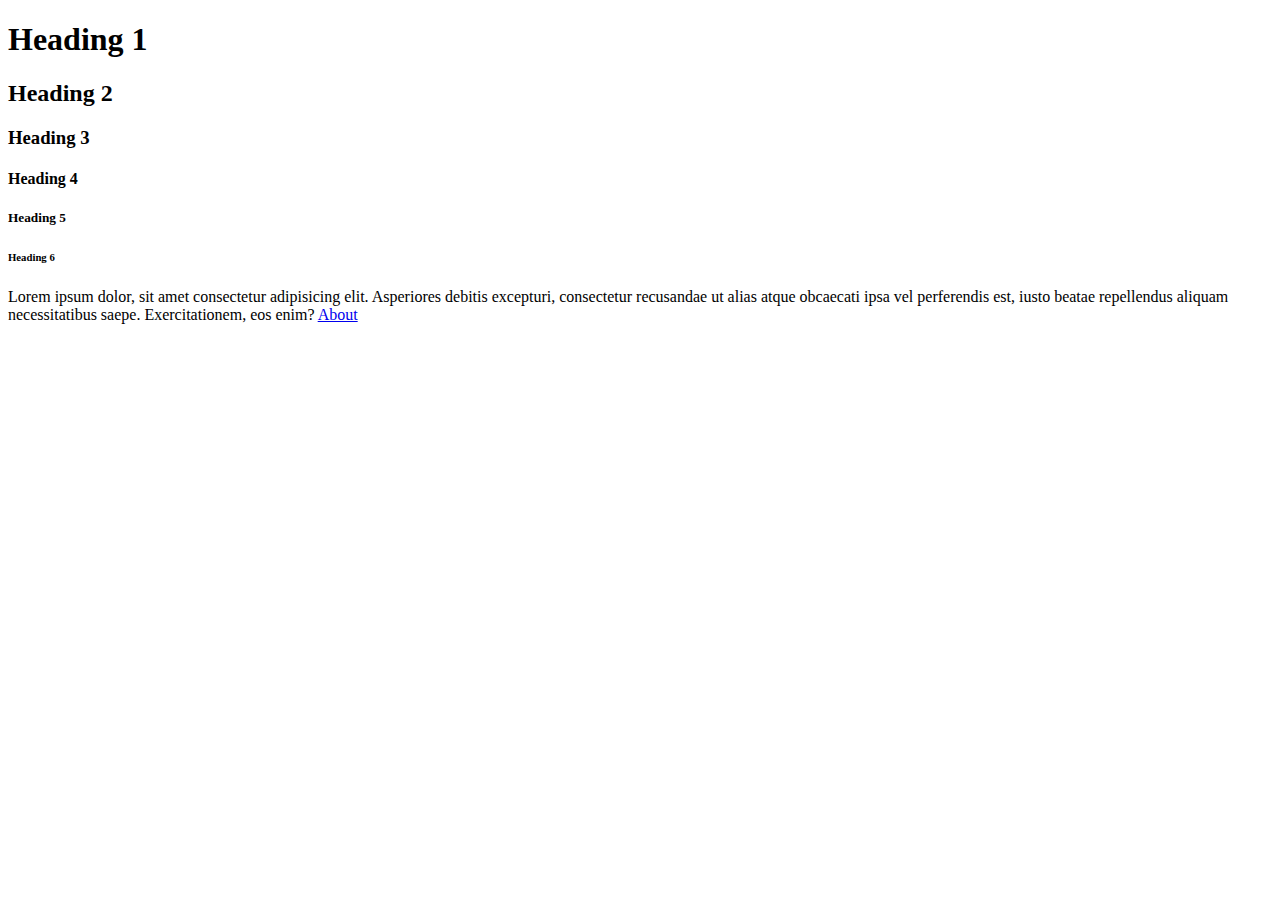
<file: index.html>
<!DOCTYPE html>
<html lang="en">
<head>
    <title>digitalcv</title>
</head>
<body>
    <h1>Heading 1</h1>
    <h2>Heading 2</h2>
    <h3>Heading 3</h3>
    <h4>Heading 4</h4>
    <h5>Heading 5</h5>
    <h6>Heading 6</h6>
    <p>Lorem ipsum dolor, sit amet consectetur adipisicing elit. Asperiores debitis excepturi, consectetur recusandae ut alias atque obcaecati ipsa vel perferendis est, iusto beatae repellendus aliquam necessitatibus saepe. Exercitationem, eos enim?
  <a href="about.html">About</a>
</body>
</html>
</file>
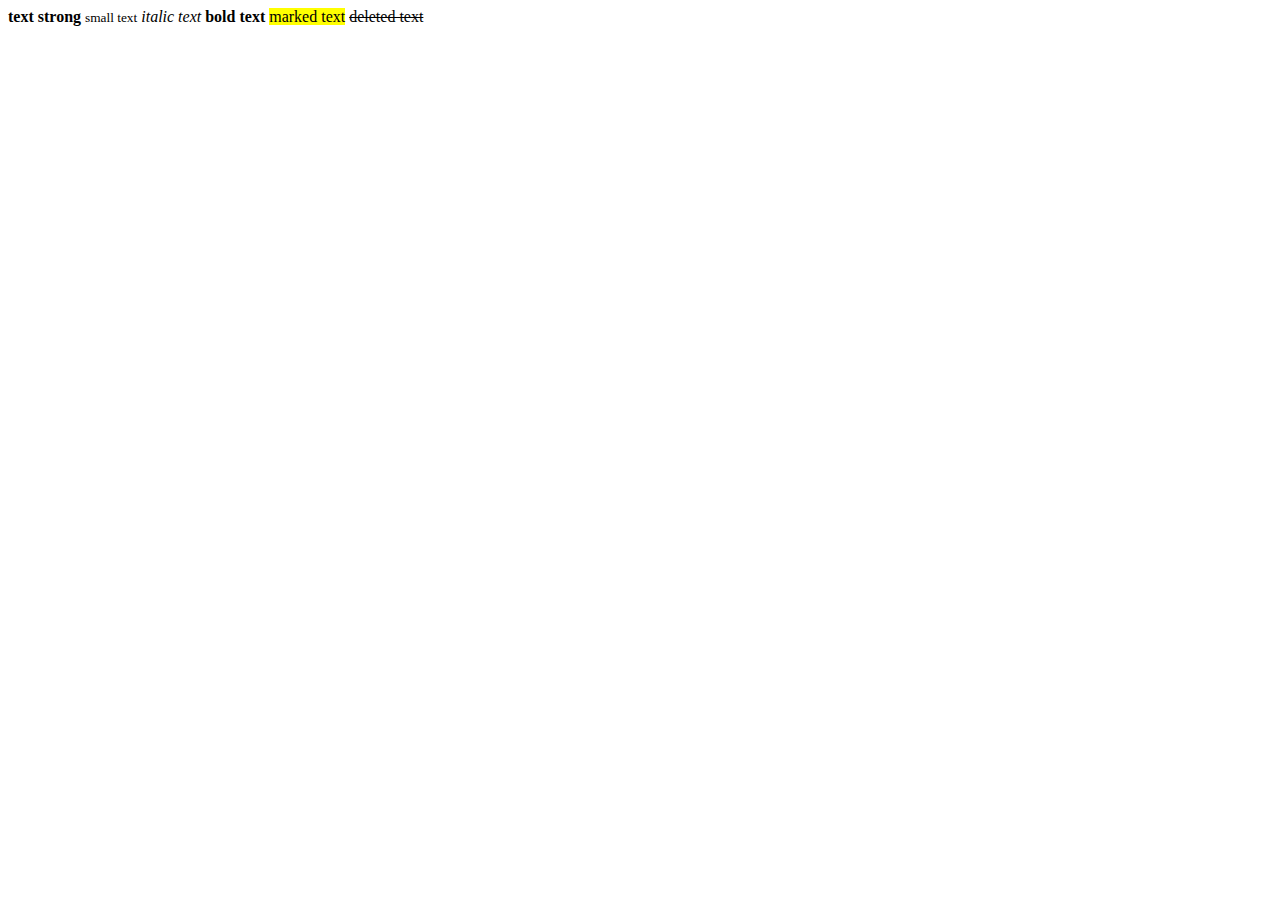
<file: about.html>
<!DOCTYPE html>
<html lang="en">
<head>
   <title>About</title>
</head>
<body>
    <strong>text strong</strong>
    <small>small text</small>
    <i>italic text</i>
    <b>bold text</b>
    <mark>marked text</mark>
    <del>deleted text</del>
    
</body>
</html>
</file>
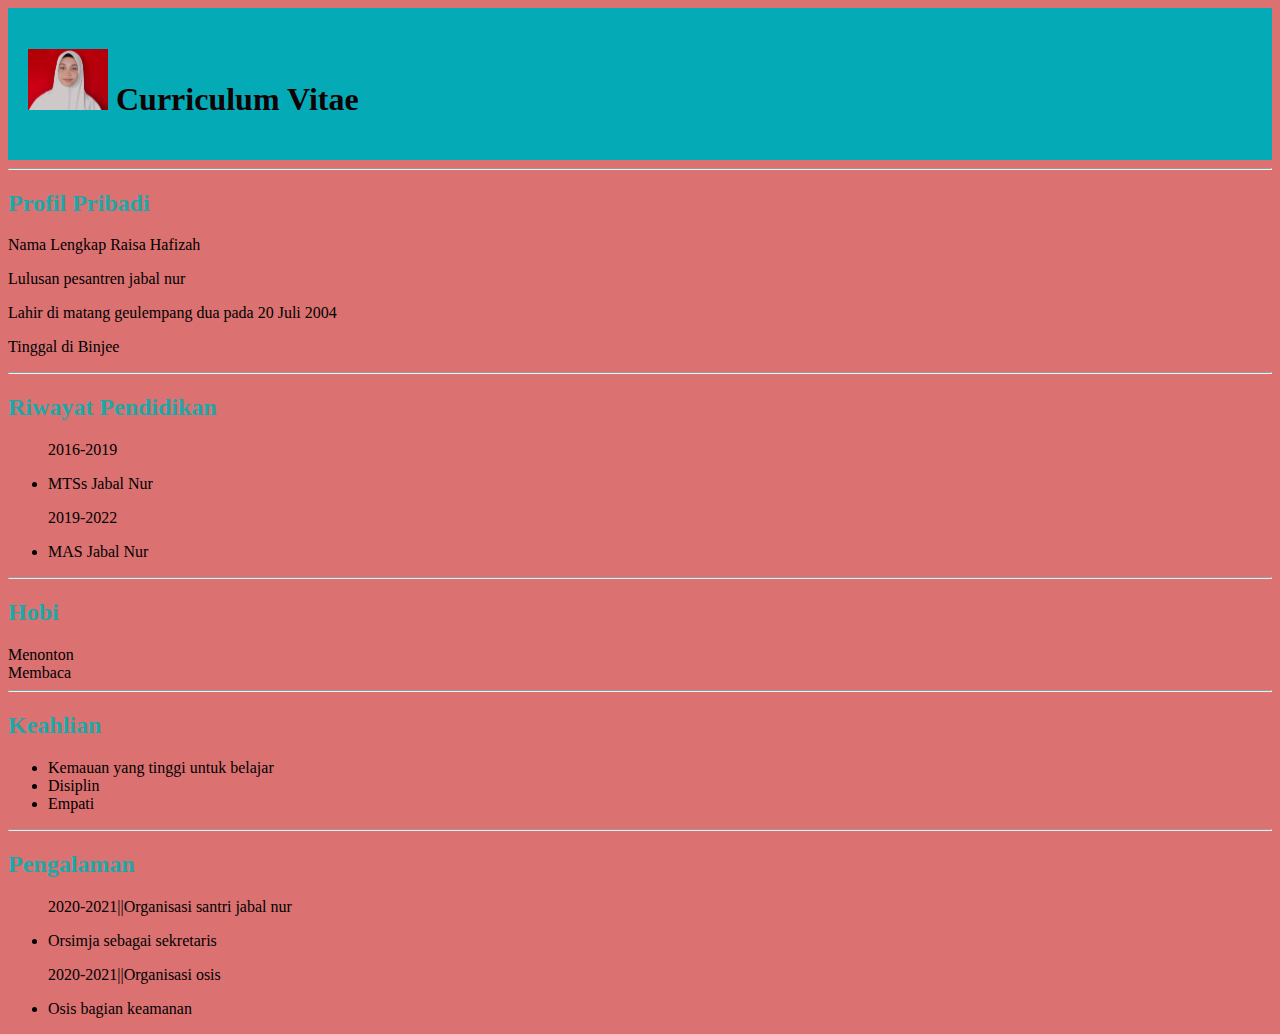
<file: cv.html>
<!DOCTYPE html>
<html lang="en">
<head>
    <link<!DOCTYPE html>
    <html lang="en">
    <head>
        <link rel="stylesheet" type="text/css" href="style cv.css">
        <title>Curriculum Vitae</title>
    </head>
    <body>
        <header>
            <h1> <img src="PHOTO.png" alt="Gambar" width="80px" height="auto">  Curriculum Vitae</h1>
        </header>
        <hr>
    </body>
        <section><h2>Profil Pribadi</h2>
        <p>Nama Lengkap Raisa Hafizah</p>
        <p>Lulusan pesantren jabal nur</p>
        <p>Lahir di matang geulempang dua pada 20 Juli 2004</p>
        <p>Tinggal di Binjee</p>
        </section>
        <hr>
        
        <section><h2>Riwayat Pendidikan</h2>
        <ul>
            <p>2016-2019</p>
            <li>MTSs Jabal Nur</li>
            <p>2019-2022</p>
            <li>MAS Jabal Nur</li>
        </ul>
        </section>
        <hr>
       
        <section><h2>Hobi</h2>
            <li>Menonton </li>
            <li>Membaca</li>
        </section>
        <hr>
        
        <section><h2>Keahlian</h2>
            <ul>
                <li>Kemauan yang tinggi untuk belajar</li>
                <li>Disiplin</li>
                <li>Empati</li>
            </ul>
        </section>
        <hr>
        <section><h2>Pengalaman</h2>
            <ul>
                <p>2020-2021||Organisasi santri jabal nur</p>
                <li>Orsimja sebagai sekretaris</li>
                <p>2020-2021||Organisasi osis</p>
                <li>Osis bagian keamanan</li>
            </ul>
        
        </section>
    </html>
</file>
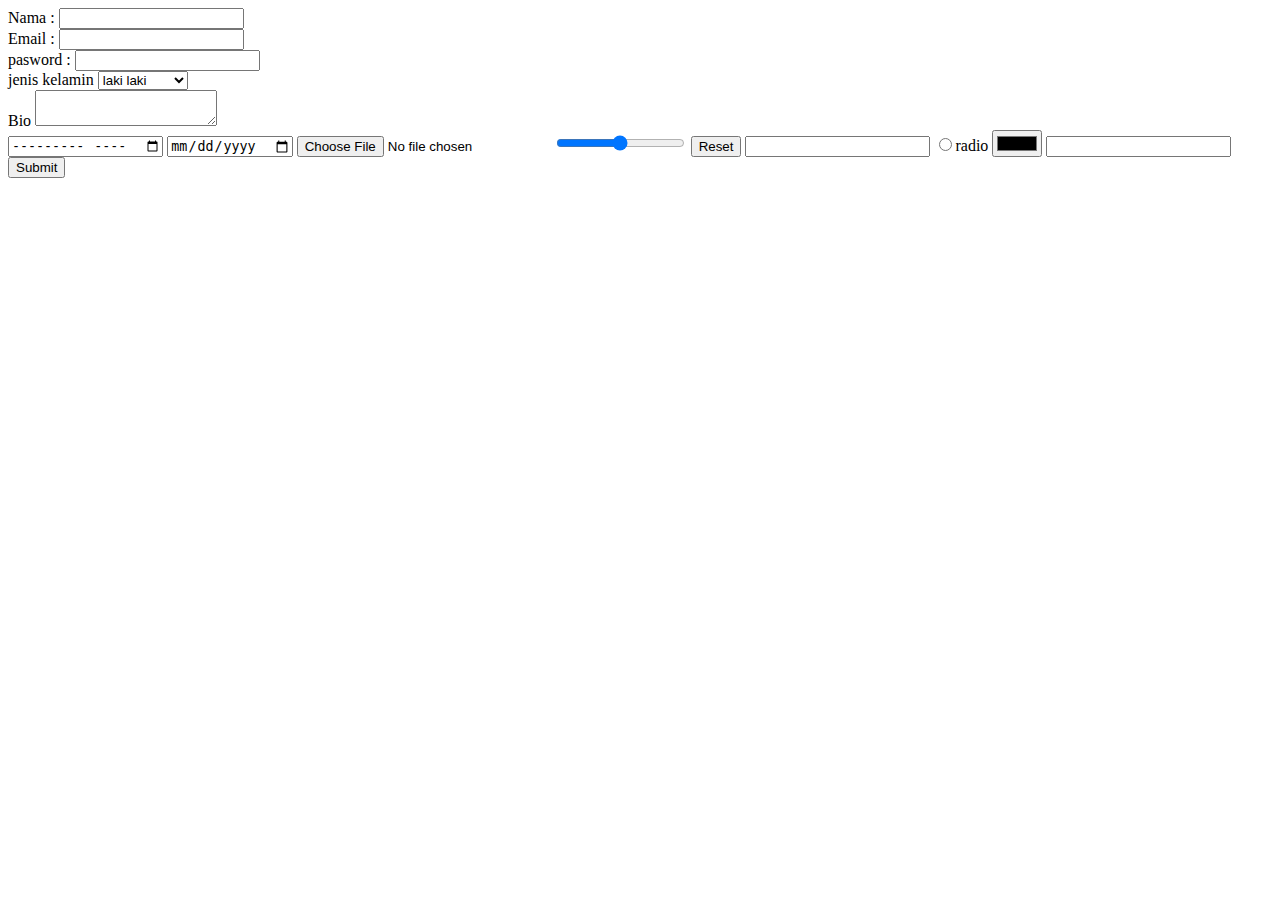
<file: form.html>
<!DOCTYPE html>
<html lang="en">
<head>
    <meta charset="UTF-8">
    <meta http-equiv="X-UA-Compatible"content="IE=edge"
    <meta name="viewport" contect="width=device-width,initial-scale=1.0">
    <title>form</title>
</head>
<body>
    <form>
        <label for="nama">Nama :</label>
        <input type="text" name="nama"> <br>
        <label for="email">Email :</label>
        <input type="email"name="email"> <br>
        <label for="pasword">pasword :</label>
        <input type="pasword"name="pasword"> <br>
        <label for="jk">jenis kelamin</label>
        <select>
            <option value="laki-laki">laki laki</option>
            <option value="perempuan">perempuan</option>
        </select> <br>
        <label for="bio">Bio</label>
        <textarea name="bio"></textarea>
        <br>
        <input type="month">
        <input type="date">
        <input type="file">
        <input type="range">
        <input type="reset">
        <input type="search">
        <input type="radio">radio
        <input type="color">
        <input type="url">

        <input type="submit">
        
    </form>   
</body>
</html>
</file>
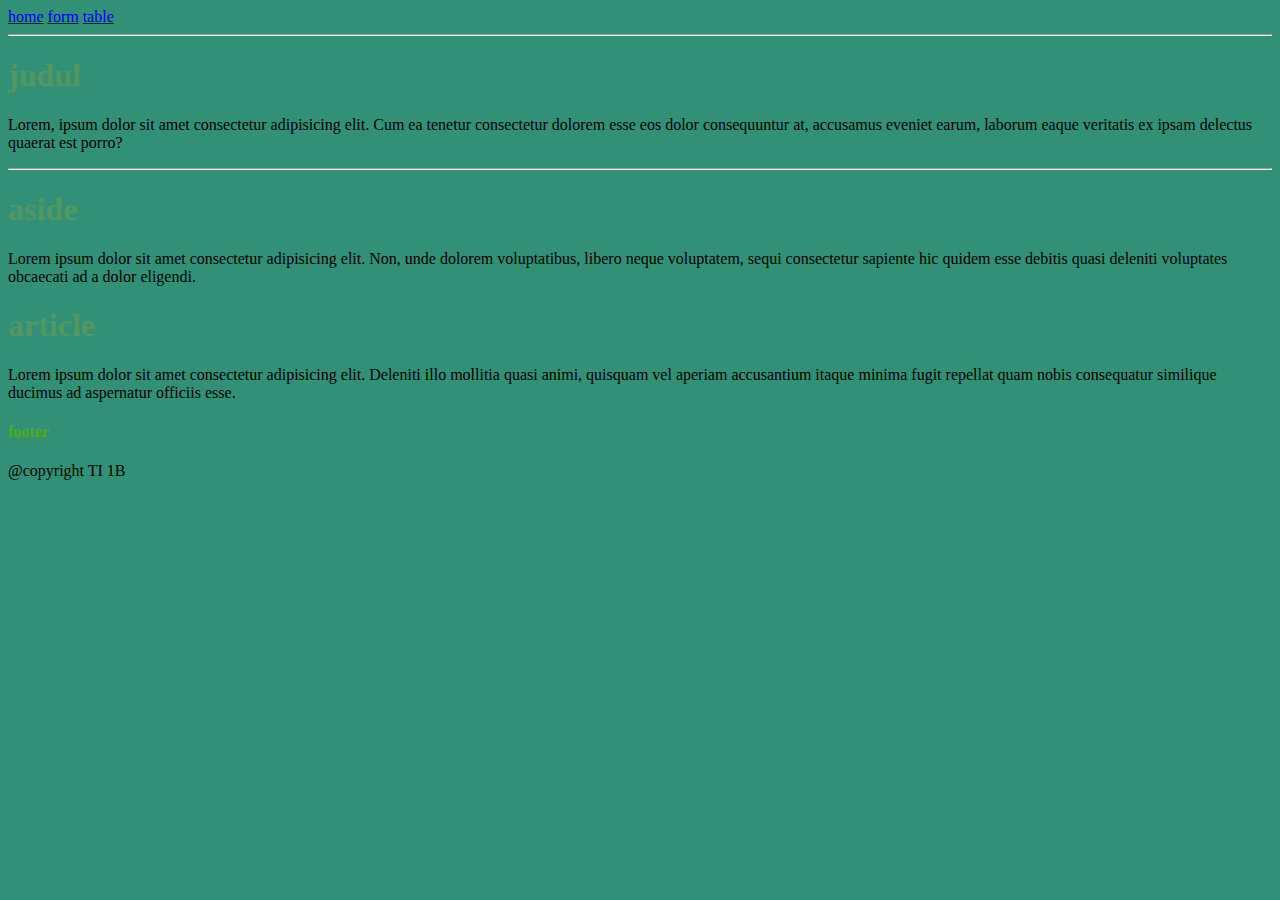
<file: semantic.html>
<!DOCTYPE html>
<html lang="en">
<head>
    <meta charset="UTF-8">
    <meta http-equiv="X-UA-Compatible" content="IE=edge">
    <meta name="viewport" content="width=device-width>, initial-scale=1.0">
    <link rel="stylesheet" href="style.css">
    <title>Semantic</title>
</head>
<body>
    <header>
        <nav>
            <a href="indeks.html">home</a>
            <a href="form.html">form</a>
            <a href="table.html">table</a>
        </nav>
    </header> <hr>
    <section>
        <h1>judul</h1>
        <p>Lorem, ipsum dolor sit amet consectetur adipisicing elit. Cum ea tenetur consectetur dolorem esse eos dolor consequuntur at, accusamus eveniet earum, laborum eaque veritatis ex ipsam delectus quaerat est porro?</p>
    </section> <hr>
    <aside>
        <h1>aside</h1>
        <p>Lorem ipsum dolor sit amet consectetur adipisicing elit. Non, unde dolorem voluptatibus, libero neque voluptatem, sequi consectetur sapiente hic quidem esse debitis quasi deleniti voluptates obcaecati ad a dolor eligendi.</p>
    </aside>
    <article>
        <h1>article</h1>
        <p>Lorem ipsum dolor sit amet consectetur adipisicing elit. Deleniti illo mollitia quasi animi, quisquam vel aperiam accusantium itaque minima fugit repellat quam nobis consequatur similique ducimus ad aspernatur officiis esse.</p>
    </article>
    <footer>
        <h4>footer</h4>
        <span>@copyright TI 1B</span>
    </footer>
</body>
</html>
</file>
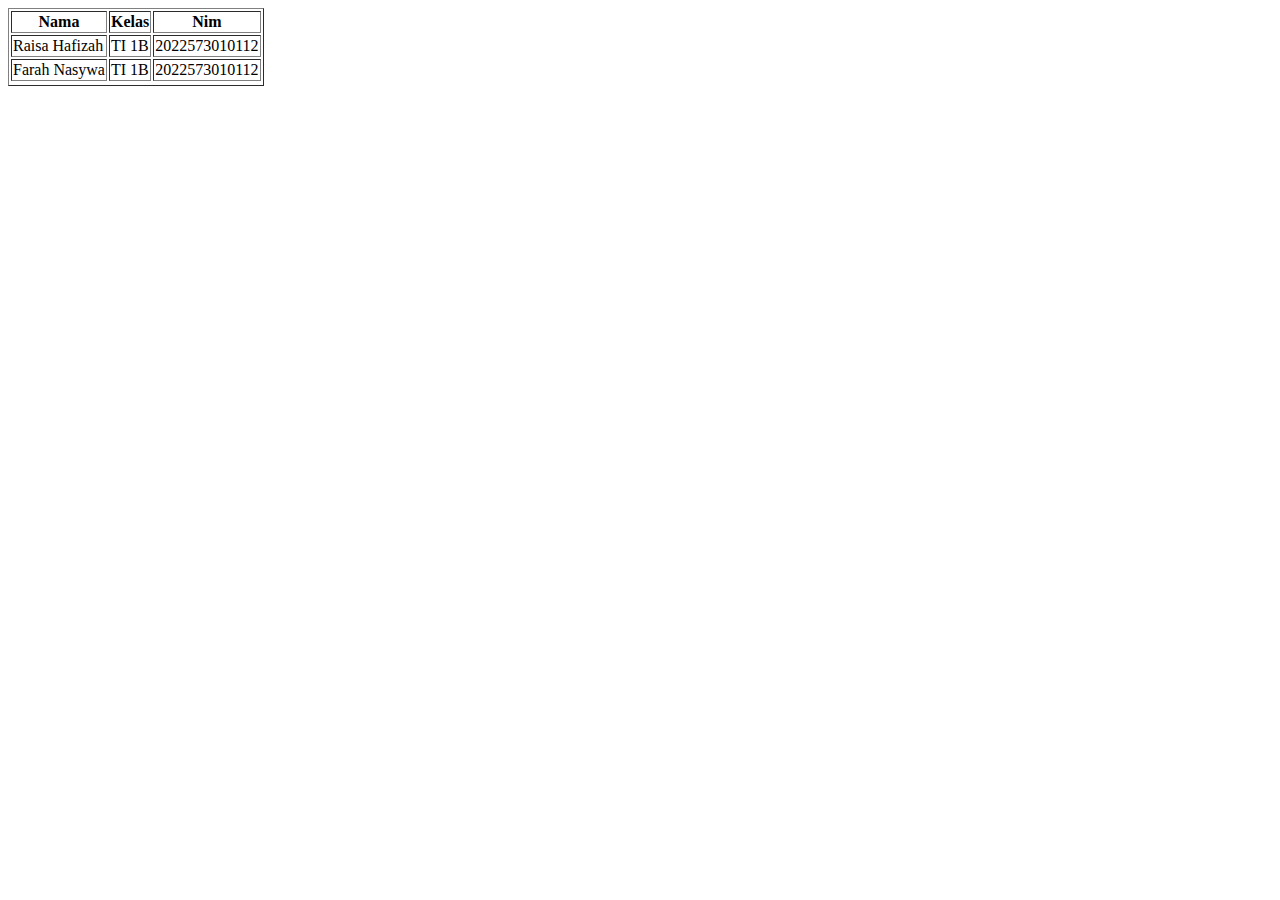
<file: table.html>
<!DOCTYPE html>
<html lang="en">
<head>
    <title>About</title>
</head>
<body>
    <table border="ipx">
        <tr>
            <th>Nama</th>
            <th>Kelas</th>
            <th>Nim</th>
        </tr>
        <tr>
            <td> Raisa Hafizah</td>
            <td> TI 1B</td>
            <td> 2022573010112</td>
        </tr>
        <tr>
        <td>Farah Nasywa</td>
        <td>TI 1B</td>
        <td> 2022573010112</td>
        <tr>
        </tr>
        </tr>
 </table>
    </body>
</html>
</file>
<file: style cv.css>
body{
    background-color: rgba(215, 98, 98, 0.9);
}
header{
    background-color: rgb(4, 171, 183);
    padding: 20px;
}
h1{
    color: rgb(16, 2, 2);
}

#section{
    border: 3px;
}

h2{
    color: rgb(29, 168, 168);
}
a{
    color: black;
    margin-right: 5px;
}

.active{
    color: rgb(52, 180, 159);
}
</file>
<file: style.css>
body{
    background-color: rgb(50, 144, 119);
}
h1{
    color: rgb(82, 151, 97);
}
h4{
    color: rgb(79, 172, 25);
}
</file>
